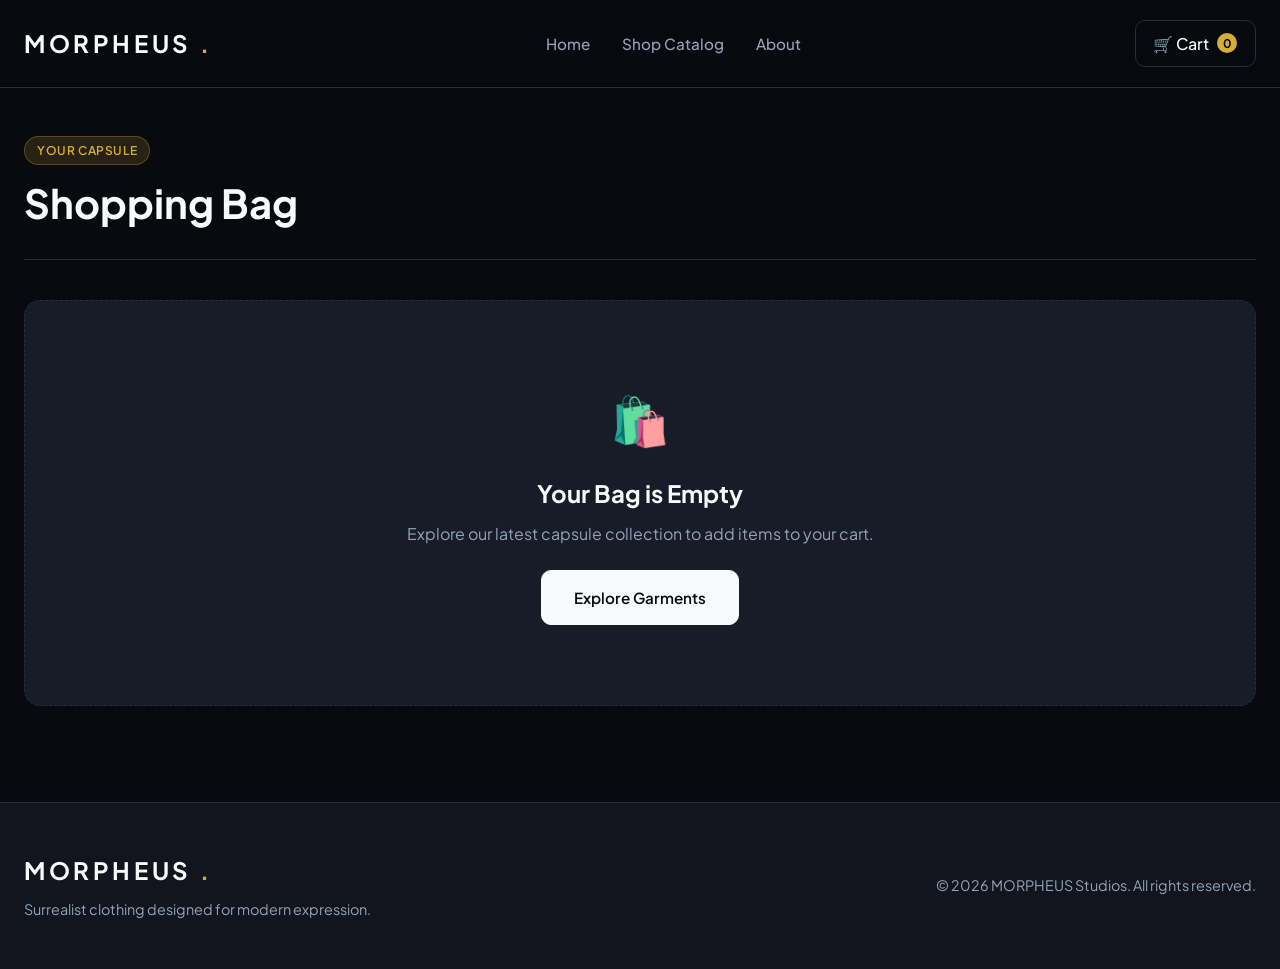
<file: cart.html>
<!DOCTYPE html>
<html lang="en">
<head>
  <meta charset="UTF-8" />
  <meta name="viewport" content="width=device-width, initial-scale=1.0" />
  <title>Shopping Cart — MORPHEUS</title>
  <link rel="stylesheet" href="assets/css/style.css" />
</head>
<body>

  <!-- ======================================================================
       GLOBAL NAVIGATION HEADER
       ====================================================================== -->
  <header class="navbar">
    <div class="container nav-container">
      <a href="index.html" class="brand-logo">
        MORPHEUS<span>.</span>
      </a>

      <nav>
        <ul class="nav-links">
          <li><a href="index.html" class="nav-link">Home</a></li>
          <li><a href="catalog.html" class="nav-link">Shop Catalog</a></li>
          <li><a href="index.html#narrative" class="nav-link">About</a></li>
        </ul>
      </nav>

      <div class="nav-actions">
        <a href="cart.html" class="cart-icon-btn active" aria-label="Shopping Cart">
          <span>🛒 Cart</span>
          <span id="cart-badge" class="cart-badge">0</span>
        </a>
      </div>
    </div>
  </header>

  <main class="container cart-page">
    <div class="cart-header">
      <span class="badge">Your Capsule</span>
      <h1>Shopping Bag</h1>
    </div>

    <!-- Main Cart Interface (Layout with items + summary sidebar) -->
    <div id="cart-content" class="cart-layout">
      <!-- Items Table List -->
      <div class="cart-items-column">
        <div id="cart-items-list" class="cart-items-list">
          <!-- Injected dynamically via js/cart.js -->
        </div>

        <div class="cart-actions-bar">
          <a href="catalog.html" class="btn btn-outline">← Continue Shopping</a>
          <button id="clear-cart-btn" class="btn btn-outline danger-btn">Clear Cart</button>
        </div>
      </div>

      <!-- Order Summary Sidebar -->
      <aside class="cart-summary-column">
        <div class="summary-card">
          <h3>Order Summary</h3>

          <div class="summary-row">
            <span>Subtotal</span>
            <span id="summary-subtotal">$0.00</span>
          </div>

          <div class="summary-row">
            <span>Estimated Shipping</span>
            <span id="summary-shipping">Calculated at Checkout</span>
          </div>

          <div class="summary-row promo-row">
            <span>Discount (DREAM10)</span>
            <span id="summary-discount">-$0.00</span>
          </div>

          <!-- Promo Input Code -->
          <div class="promo-box">
            <input type="text" id="promo-input" placeholder="Promo Code (e.g. DREAM10)" />
            <button id="apply-promo-btn" class="btn btn-outline">Apply</button>
          </div>
          <p id="promo-message" class="promo-msg hidden"></p>

          <div class="summary-divider"></div>

          <div class="summary-row total-row">
            <span>Total</span>
            <span id="summary-total">$0.00</span>
          </div>

          <a href="checkout.html" id="checkout-btn" class="btn btn-primary btn-large btn-full">
            Proceed to Checkout
          </a>
        </div>
      </aside>
    </div>

    <!-- Empty Cart Fallback State -->
    <div id="cart-empty" class="empty-state hidden">
      <div class="empty-icon">🛍️</div>
      <h3>Your Bag is Empty</h3>
      <p>Explore our latest capsule collection to add items to your cart.</p>
      <a href="catalog.html" class="btn btn-primary" style="margin-top: 1.5rem;">Explore Garments</a>
    </div>
  </main>

  <!-- GLOBAL FOOTER -->
  <footer class="footer">
    <div class="container footer-container">
      <div>
        <div class="brand-logo" style="margin-bottom: 0.5rem;">MORPHEUS<span>.</span></div>
        <p>Surrealist clothing designed for modern expression.</p>
      </div>
      <div>
        <p>© 2026 MORPHEUS Studios. All rights reserved.</p>
      </div>
    </div>
  </footer>

  <!-- Central JavaScript Modules -->
  <script src="js/products.js"></script>
  <script src="js/main.js"></script>
  <script src="js/cart.js"></script>
</body>
</html>
</file>
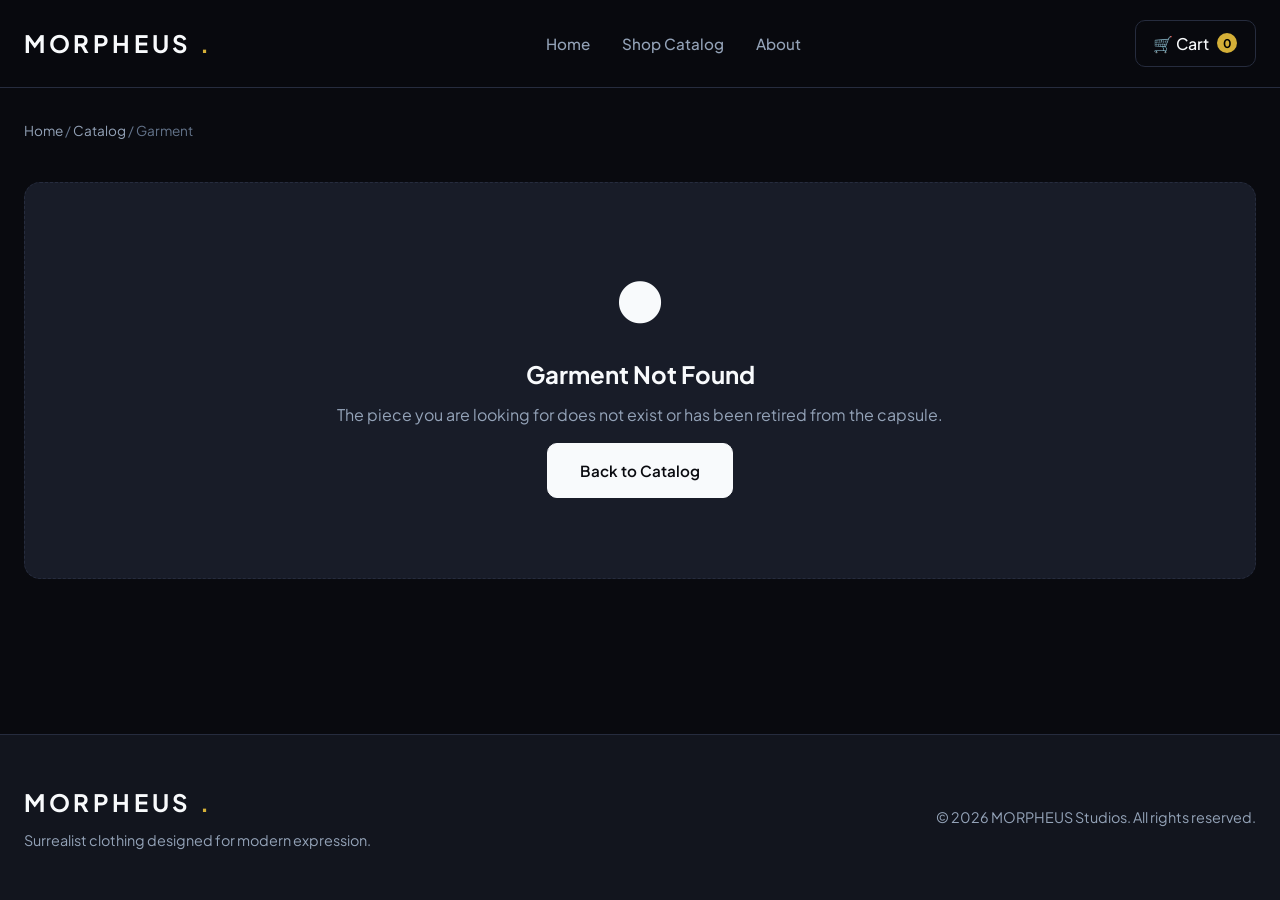
<file: product.html>
<!DOCTYPE html>
<html lang="en">
<head>
  <meta charset="UTF-8" />
  <meta name="viewport" content="width=device-width, initial-scale=1.0" />
  <title>Garment Details — MORPHEUS</title>
  <link rel="stylesheet" href="assets/css/style.css" />
</head>
<body>

  <!-- ======================================================================
       GLOBAL NAVIGATION HEADER
       ====================================================================== -->
  <header class="navbar">
    <div class="container nav-container">
      <a href="index.html" class="brand-logo">
        MORPHEUS<span>.</span>
      </a>

      <nav>
        <ul class="nav-links">
          <li><a href="index.html" class="nav-link">Home</a></li>
          <li><a href="catalog.html" class="nav-link">Shop Catalog</a></li>
          <li><a href="index.html#narrative" class="nav-link">About</a></li>
        </ul>
      </nav>

      <div class="nav-actions">
        <a href="cart.html" class="cart-icon-btn" aria-label="Shopping Cart">
          <span>🛒 Cart</span>
          <span id="cart-badge" class="cart-badge">0</span>
        </a>
      </div>
    </div>
  </header>

  <main class="container pdp-container">
    <!-- Breadcrumb Navigation -->
    <nav class="breadcrumb">
      <a href="index.html">Home</a> / 
      <a href="catalog.html">Catalog</a> / 
      <span id="breadcrumb-title">Garment</span>
    </nav>

    <!-- Product Details Grid -->
    <div id="product-detail-layout" class="pdp-layout">
      <!-- Dynamically injected via js/product-detail.js -->
    </div>

    <!-- Fallback state if ID is invalid or missing -->
    <div id="pdp-not-found" class="empty-state hidden">
      <div class="empty-icon">🌑</div>
      <h3>Garment Not Found</h3>
      <p>The piece you are looking for does not exist or has been retired from the capsule.</p>
      <a href="catalog.html" class="btn btn-primary" style="margin-top: 1rem;">Back to Catalog</a>
    </div>
  </main>

  <!-- GLOBAL FOOTER -->
  <footer class="footer">
    <div class="container footer-container">
      <div>
        <div class="brand-logo" style="margin-bottom: 0.5rem;">MORPHEUS<span>.</span></div>
        <p>Surrealist clothing designed for modern expression.</p>
      </div>
      <div>
        <p>© 2026 MORPHEUS Studios. All rights reserved.</p>
      </div>
    </div>
  </footer>

  <!-- Central JavaScript Modules -->
  <script src="js/products.js"></script>
  <script src="js/main.js"></script>
  <script src="js/product-detail.js"></script>
</body>
</html>
</file>
<file: assets/css/style.css>
/* ==========================================================================
   1. CSS RESET & DESIGN TOKENS (MORPHEUS BRAND)
   ========================================================================== */
@import url('https://fonts.googleapis.com/css2?family=Plus+Jakarta+Sans:wght@300;400;500;600;700&display=swap');

:root {
  /* Brand Palette */
  --bg-primary: #090a0f;       /* Deep obsidian black */
  --bg-secondary: #12151e;     /* Dark slate tint */
  --bg-card: #181c28;          /* Card container surface */
  --bg-card-hover: #222738;    /* Elevated surface */
  
  --accent-gold: #d4af37;      /* Surrealist metallic accent */
  --accent-indigo: #6366f1;    /* Celestial indigo tint */
  
  --text-primary: #f8fafc;     /* Crisp white text */
  --text-secondary: #94a3b8;   /* Soft slate gray */
  --text-muted: #64748b;       /* Muted gray */
  
  --border-color: #262c3e;
  --border-focus: #d4af37;
  
  /* Layout Spacing & Geometry */
  --radius-lg: 16px;
  --radius-md: 10px;
  --radius-sm: 6px;
  --container-max: 1280px;
  --transition: all 0.3s cubic-bezier(0.16, 1, 0.3, 1);
  --font-family: 'Plus Jakarta Sans', system-ui, -apple-system, sans-serif;
}

* {
  margin: 0;
  padding: 0;
  box-sizing: border-box;
}

body {
  font-family: var(--font-family);
  background-color: var(--bg-primary);
  color: var(--text-primary);
  line-height: 1.6;
  min-height: 100vh;
  display: flex;
  flex-direction: column;
}

a {
  color: inherit;
  text-decoration: none;
}

/* Helper Utilities */
.container {
  width: 100%;
  max-width: var(--container-max);
  margin: 0 auto;
  padding: 0 1.5rem;
}

.hidden {
  display: none !important;
}

.badge {
  display: inline-block;
  padding: 0.25rem 0.75rem;
  border-radius: 9999px;
  font-size: 0.75rem;
  font-weight: 600;
  text-transform: uppercase;
  letter-spacing: 0.05em;
  background-color: rgba(212, 175, 55, 0.15);
  color: var(--accent-gold);
  border: 1px solid rgba(212, 175, 55, 0.3);
}

/* ==========================================================================
   2. SHARED NAVBAR & FOOTER STYLES
   ========================================================================== */
.navbar {
  position: sticky;
  top: 0;
  z-index: 1000;
  background-color: rgba(9, 10, 15, 0.85);
  backdrop-filter: blur(16px);
  border-bottom: 1px solid var(--border-color);
  padding: 1.25rem 0;
}

.nav-container {
  display: flex;
  align-items: center;
  justify-content: space-between;
}

.brand-logo {
  font-size: 1.5rem;
  font-weight: 700;
  letter-spacing: 0.15em;
  text-transform: uppercase;
  color: var(--text-primary);
  display: flex;
  align-items: center;
  gap: 0.5rem;
}

.brand-logo span {
  color: var(--accent-gold);
}

.nav-links {
  display: flex;
  gap: 2rem;
  list-style: none;
}

.nav-link {
  font-size: 0.95rem;
  font-weight: 500;
  color: var(--text-secondary);
  transition: var(--transition);
}

.nav-link:hover,
.nav-link.active {
  color: var(--text-primary);
}

.nav-actions {
  display: flex;
  align-items: center;
  gap: 1.25rem;
}

.cart-icon-btn {
  position: relative;
  background: transparent;
  border: 1px solid var(--border-color);
  color: var(--text-primary);
  padding: 0.6rem 1.1rem;
  border-radius: var(--radius-md);
  font-weight: 500;
  cursor: pointer;
  display: flex;
  align-items: center;
  gap: 0.5rem;
  transition: var(--transition);
}

.cart-icon-btn:hover {
  border-color: var(--accent-gold);
  background-color: var(--bg-card);
}

.cart-badge {
  background-color: var(--accent-gold);
  color: #000;
  font-size: 0.75rem;
  font-weight: 700;
  width: 20px;
  height: 20px;
  border-radius: 50%;
  display: flex;
  align-items: center;
  justify-content: center;
}

/* Footer */
.footer {
  margin-top: auto;
  background-color: var(--bg-secondary);
  border-top: 1px solid var(--border-color);
  padding: 3rem 0;
  color: var(--text-secondary);
  font-size: 0.9rem;
}

.footer-container {
  display: flex;
  justify-content: space-between;
  align-items: center;
  flex-wrap: wrap;
  gap: 1.5rem;
}



/* ==========================================================================
   3. HERO & HOMEPAGE COMPONENT STYLES
   ========================================================================== */

/* Hero Banner */
.hero-section {
  position: relative;
  min-height: 80vh;
  display: flex;
  align-items: center;
  background: url('https://images.unsplash.com/photo-1509631179647-0177331693ae?auto=format&fit=crop&w=1600&q=80') center/cover no-repeat;
  border-bottom: 1px solid var(--border-color);
}

.hero-overlay {
  position: absolute;
  inset: 0;
  background: linear-gradient(180deg, rgba(9, 10, 15, 0.4) 0%, rgba(9, 10, 15, 0.95) 100%);
}

.hero-content {
  position: relative;
  z-index: 10;
  max-width: 720px;
  padding-top: 4rem;
  padding-bottom: 4rem;
}

.hero-title {
  font-size: clamp(2.5rem, 5vw, 4.2rem);
  font-weight: 700;
  line-height: 1.1;
  margin: 1.25rem 0;
  letter-spacing: -0.02em;
}

.hero-subtitle {
  font-size: 1.15rem;
  color: var(--text-secondary);
  margin-bottom: 2.5rem;
}

.hero-actions {
  display: flex;
  gap: 1rem;
  flex-wrap: wrap;
}

/* Button UI Components */
.btn {
  display: inline-flex;
  align-items: center;
  justify-content: center;
  padding: 0.9rem 2rem;
  border-radius: var(--radius-md);
  font-weight: 600;
  font-size: 0.95rem;
  transition: var(--transition);
  cursor: pointer;
}

.btn-primary {
  background-color: var(--text-primary);
  color: var(--bg-primary);
  border: 1px solid var(--text-primary);
}

.btn-primary:hover {
  background-color: var(--accent-gold);
  border-color: var(--accent-gold);
  color: #000;
}

.btn-outline {
  background: transparent;
  color: var(--text-primary);
  border: 1px solid var(--border-color);
}

.btn-outline:hover {
  border-color: var(--text-primary);
  background-color: rgba(255, 255, 255, 0.05);
}

/* Brand Narrative Section */
.narrative-section {
  padding: 6rem 0;
  background-color: var(--bg-secondary);
  border-bottom: 1px solid var(--border-color);
}

.narrative-grid {
  display: grid;
  grid-template-columns: 1fr 1fr;
  gap: 4rem;
  align-items: center;
}

.narrative-text h2 {
  font-size: 2.2rem;
  margin: 1rem 0 1.5rem;
  line-height: 1.2;
}

.narrative-text p {
  color: var(--text-secondary);
  margin-bottom: 1rem;
}

.narrative-stats {
  display: grid;
  grid-template-columns: repeat(2, 1fr);
  gap: 1.5rem;
}

.stat-card {
  background-color: var(--bg-card);
  padding: 1.75rem;
  border-radius: var(--radius-lg);
  border: 1px solid var(--border-color);
  text-align: center;
}

.stat-card h3 {
  font-size: 1.8rem;
  color: var(--accent-gold);
  margin-bottom: 0.25rem;
}

.stat-card p {
  font-size: 0.85rem;
  color: var(--text-muted);
  text-transform: uppercase;
  letter-spacing: 0.05em;
}

/* Featured Section & Product Grid */
.featured-section {
  padding: 6rem 0;
}

.section-header {
  display: flex;
  justify-content: space-between;
  align-items: flex-end;
  margin-bottom: 3rem;
}

.section-header h2 {
  font-size: 2rem;
  margin-top: 0.5rem;
}

.view-all-link {
  color: var(--accent-gold);
  font-weight: 600;
  transition: var(--transition);
}

.view-all-link:hover {
  text-decoration: underline;
}

/* Product Card Design */
.product-grid {
  display: grid;
  grid-template-columns: repeat(auto-fill, minmax(280px, 1fr));
  gap: 2rem;
}

.product-card {
  background-color: var(--bg-card);
  border: 1px solid var(--border-color);
  border-radius: var(--radius-lg);
  overflow: hidden;
  transition: var(--transition);
  display: flex;
  flex-direction: column;
}

.product-card:hover {
  transform: translateY(-6px);
  border-color: rgba(212, 175, 55, 0.4);
  box-shadow: 0 12px 30px rgba(0, 0, 0, 0.4);
}

.card-image-wrap {
  position: relative;
  width: 100%;
  aspect-ratio: 3/4;
  overflow: hidden;
  background-color: #0d0f17;
}

.card-image-wrap img {
  width: 100%;
  height: 100%;
  object-fit: cover;
  transition: var(--transition);
}

.product-card:hover .card-image-wrap img {
  transform: scale(1.05);
}

.card-badge {
  position: absolute;
  top: 1rem;
  left: 1rem;
  background-color: rgba(9, 10, 15, 0.8);
  backdrop-filter: blur(8px);
  color: var(--text-primary);
  font-size: 0.7rem;
  font-weight: 700;
  text-transform: uppercase;
  padding: 0.3rem 0.6rem;
  border-radius: var(--radius-sm);
  border: 1px solid var(--border-color);
  z-index: 2;
}

.card-quick-view {
  position: absolute;
  bottom: 1rem;
  left: 1rem;
  right: 1rem;
  background-color: rgba(248, 250, 252, 0.95);
  color: var(--bg-primary);
  text-align: center;
  padding: 0.75rem;
  border-radius: var(--radius-md);
  font-weight: 600;
  font-size: 0.85rem;
  opacity: 0;
  transform: translateY(10px);
  transition: var(--transition);
  z-index: 2;
}

.product-card:hover .card-quick-view {
  opacity: 1;
  transform: translateY(0);
}

.card-body {
  padding: 1.5rem;
  display: flex;
  flex-direction: column;
  flex-grow: 1;
}

.card-category {
  font-size: 0.75rem;
  color: var(--text-muted);
  text-transform: uppercase;
  letter-spacing: 0.05em;
  margin-bottom: 0.4rem;
}

.card-title {
  font-size: 1.1rem;
  font-weight: 600;
  margin-bottom: 1rem;
}

.card-footer {
  margin-top: auto;
  display: flex;
  justify-content: space-between;
  align-items: center;
  padding-top: 1rem;
  border-top: 1px solid var(--border-color);
}

.card-price {
  font-size: 1.25rem;
  font-weight: 700;
  color: var(--accent-gold);
}

.card-rating {
  font-size: 0.85rem;
  color: var(--text-secondary);
}

/* Responsive Grid Breakpoints */
@media (max-width: 900px) {
  .narrative-grid {
    grid-template-columns: 1fr;
    gap: 2.5rem;
  }
}


/* ==========================================================================
   4. CATALOG PAGE SPECIFIC STYLES
   ========================================================================== */

.catalog-page {
  padding-top: 3rem;
  padding-bottom: 6rem;
}

.catalog-header {
  display: flex;
  justify-content: space-between;
  align-items: flex-end;
  flex-wrap: wrap;
  gap: 2rem;
  margin-bottom: 2.5rem;
  padding-bottom: 2rem;
  border-bottom: 1px solid var(--border-color);
}

.catalog-header h1 {
  font-size: 2.5rem;
  margin: 0.4rem 0 0.2rem;
}

.text-muted {
  color: var(--text-muted);
}

/* Catalog Search Bar */
.catalog-search-box {
  position: relative;
  min-width: 320px;
}

.catalog-search-box input {
  width: 100%;
  background-color: var(--bg-card);
  border: 1px solid var(--border-color);
  color: var(--text-primary);
  padding: 0.85rem 1rem 0.85rem 2.75rem;
  border-radius: var(--radius-md);
  font-family: inherit;
  font-size: 0.95rem;
  transition: var(--transition);
}

.catalog-search-box input:focus {
  outline: none;
  border-color: var(--accent-gold);
  box-shadow: 0 0 0 3px rgba(212, 175, 55, 0.15);
}

.search-icon {
  position: absolute;
  left: 1rem;
  top: 50%;
  transform: translateY(-50%);
  pointer-events: none;
  font-size: 0.9rem;
  opacity: 0.6;
}

/* Catalog Toolbar & Filter Pills */
.catalog-toolbar {
  display: flex;
  justify-content: space-between;
  align-items: center;
  flex-wrap: wrap;
  gap: 1.5rem;
  margin-bottom: 3rem;
}

.filter-pills {
  display: flex;
  gap: 0.6rem;
  flex-wrap: wrap;
}

.pill {
  background-color: var(--bg-card);
  border: 1px solid var(--border-color);
  color: var(--text-secondary);
  padding: 0.55rem 1.25rem;
  border-radius: 9999px;
  font-size: 0.85rem;
  font-weight: 600;
  cursor: pointer;
  transition: var(--transition);
}

.pill:hover {
  color: var(--text-primary);
  border-color: var(--text-muted);
}

.pill.active {
  background-color: var(--text-primary);
  color: var(--bg-primary);
  border-color: var(--text-primary);
}

/* Sort Dropdown */
.sort-wrapper {
  display: flex;
  align-items: center;
  gap: 0.75rem;
  font-size: 0.9rem;
  color: var(--text-secondary);
}

.sort-select {
  background-color: var(--bg-card);
  border: 1px solid var(--border-color);
  color: var(--text-primary);
  padding: 0.55rem 1rem;
  border-radius: var(--radius-md);
  font-family: inherit;
  font-size: 0.9rem;
  cursor: pointer;
}

.sort-select:focus {
  outline: none;
  border-color: var(--accent-gold);
}

.card-fabric-tag {
  font-size: 0.8rem;
  color: var(--text-muted);
  margin-bottom: 0.75rem;
}

/* Empty Filter State */
.empty-state {
  text-align: center;
  padding: 5rem 1rem;
  background-color: var(--bg-card);
  border: 1px dashed var(--border-color);
  border-radius: var(--radius-lg);
}

.empty-icon {
  font-size: 3rem;
  margin-bottom: 1rem;
}

.empty-state h3 {
  font-size: 1.5rem;
  margin-bottom: 0.5rem;
}

.empty-state p {
  color: var(--text-secondary);
}


/* ==========================================================================
   5. PRODUCT DETAILS PAGE (PDP) STYLES
   ========================================================================== */

.pdp-container {
  padding-top: 2rem;
  padding-bottom: 6rem;
}

.breadcrumb {
  font-size: 0.85rem;
  color: var(--text-muted);
  margin-bottom: 2.5rem;
}

.breadcrumb a {
  color: var(--text-secondary);
}

.breadcrumb a:hover {
  color: var(--text-primary);
}

.pdp-layout {
  display: grid;
  grid-template-columns: 1fr 1fr;
  gap: 4rem;
  align-items: start;
}

/* Gallery Frame */
.pdp-gallery {
  display: flex;
  flex-direction: column;
  gap: 1.25rem;
}

.main-image-frame {
  width: 100%;
  aspect-ratio: 3/4;
  background-color: var(--bg-card);
  border-radius: var(--radius-lg);
  overflow: hidden;
  border: 1px solid var(--border-color);
}

.main-image-frame img {
  width: 100%;
  height: 100%;
  object-fit: cover;
}

.thumbnail-list {
  display: flex;
  gap: 1rem;
}

.thumb-btn {
  width: 80px;
  height: 100px;
  border-radius: var(--radius-md);
  overflow: hidden;
  border: 2px solid var(--border-color);
  background: transparent;
  cursor: pointer;
  transition: var(--transition);
}

.thumb-btn.active,
.thumb-btn:hover {
  border-color: var(--accent-gold);
}

.thumb-btn img {
  width: 100%;
  height: 100%;
  object-fit: cover;
}

/* Info Panel */
.pdp-info {
  display: flex;
  flex-direction: column;
}

.pdp-title {
  font-size: 2.5rem;
  font-weight: 700;
  margin: 0.75rem 0 0.5rem;
  line-height: 1.15;
}

.pdp-price-row {
  display: flex;
  align-items: center;
  gap: 1.5rem;
  margin-bottom: 1.5rem;
}

.pdp-price {
  font-size: 1.8rem;
  font-weight: 700;
  color: var(--accent-gold);
}

.pdp-rating {
  font-size: 0.9rem;
  color: var(--text-secondary);
}

.pdp-description {
  color: var(--text-secondary);
  font-size: 1.05rem;
  margin-bottom: 2rem;
  line-height: 1.7;
}

/* Spec Box */
.spec-box {
  background-color: var(--bg-card);
  border: 1px solid var(--border-color);
  border-radius: var(--radius-md);
  padding: 1.25rem 1.5rem;
  margin-bottom: 2rem;
}

.spec-box h4 {
  font-size: 0.9rem;
  text-transform: uppercase;
  letter-spacing: 0.05em;
  color: var(--text-primary);
  margin-bottom: 0.75rem;
}

.spec-box ul {
  list-style: none;
  font-size: 0.88rem;
  color: var(--text-secondary);
}

.spec-box li {
  margin-bottom: 0.4rem;
}

/* Size Picker */
.size-section {
  margin-bottom: 2rem;
}

.size-header {
  display: flex;
  justify-content: space-between;
  font-size: 0.9rem;
  margin-bottom: 0.75rem;
  color: var(--text-secondary);
}

.size-options {
  display: flex;
  gap: 0.75rem;
}

.size-btn {
  width: 50px;
  height: 50px;
  border-radius: var(--radius-md);
  border: 1px solid var(--border-color);
  background-color: var(--bg-card);
  color: var(--text-primary);
  font-weight: 600;
  cursor: pointer;
  transition: var(--transition);
}

.size-btn:hover {
  border-color: var(--text-muted);
}

.size-btn.active {
  background-color: var(--text-primary);
  color: var(--bg-primary);
  border-color: var(--text-primary);
}

/* PDP Actions */
.pdp-actions {
  display: flex;
  gap: 1rem;
  margin-bottom: 1.5rem;
}

.btn-large {
  flex: 1;
  padding: 1.1rem;
  font-size: 1rem;
}

/* Feedback Banner Toast */
.toast-banner {
  background-color: rgba(99, 102, 241, 0.15);
  border: 1px solid var(--accent-indigo);
  color: var(--text-primary);
  padding: 0.85rem 1.25rem;
  border-radius: var(--radius-md);
  font-size: 0.9rem;
  text-align: center;
}

/* Responsive PDP Breakpoint */
@media (max-width: 850px) {
  .pdp-layout {
    grid-template-columns: 1fr;
    gap: 2.5rem;
  }
}

/* ==========================================================================
   6. SHOPPING CART PAGE STYLES
   ========================================================================== */

.cart-page {
  padding-top: 3rem;
  padding-bottom: 6rem;
}

.cart-header {
  margin-bottom: 2.5rem;
  padding-bottom: 1.5rem;
  border-bottom: 1px solid var(--border-color);
}

.cart-header h1 {
  font-size: 2.5rem;
  margin-top: 0.4rem;
}

.cart-layout {
  display: grid;
  grid-template-columns: 1fr 360px;
  gap: 3rem;
  align-items: start;
}

/* Cart Items Column */
.cart-items-list {
  display: flex;
  flex-direction: column;
  gap: 1.25rem;
}

.cart-item {
  display: grid;
  grid-template-columns: 90px 1fr 120px 100px 30px;
  align-items: center;
  gap: 1.5rem;
  background-color: var(--bg-card);
  border: 1px solid var(--border-color);
  border-radius: var(--radius-lg);
  padding: 1.25rem;
}

.item-img-wrap {
  width: 90px;
  height: 110px;
  border-radius: var(--radius-md);
  overflow: hidden;
  background-color: #0d0f17;
}

.item-img-wrap img {
  width: 100%;
  height: 100%;
  object-fit: cover;
}

.item-title {
  font-size: 1.1rem;
  margin-bottom: 0.25rem;
}

.item-meta {
  font-size: 0.85rem;
  color: var(--text-muted);
}

.item-price-single {
  font-size: 0.9rem;
  color: var(--text-secondary);
  margin-top: 0.25rem;
}

/* Quantity Control Buttons */
.item-qty-controls {
  display: flex;
  align-items: center;
  border: 1px solid var(--border-color);
  border-radius: var(--radius-md);
  overflow: hidden;
  background-color: var(--bg-secondary);
}

.qty-btn {
  width: 34px;
  height: 34px;
  background: transparent;
  border: none;
  color: var(--text-primary);
  font-size: 1.1rem;
  font-weight: 600;
  cursor: pointer;
  transition: var(--transition);
}

.qty-btn:hover {
  background-color: var(--bg-card-hover);
}

.qty-value {
  width: 36px;
  text-align: center;
  font-size: 0.9rem;
  font-weight: 600;
}

.item-subtotal {
  font-size: 1.1rem;
  font-weight: 700;
  color: var(--accent-gold);
  text-align: right;
}

.item-remove-btn {
  background: transparent;
  border: none;
  color: var(--text-muted);
  font-size: 1.5rem;
  cursor: pointer;
  transition: var(--transition);
}

.item-remove-btn:hover {
  color: #ef4444;
}

.cart-actions-bar {
  display: flex;
  justify-content: space-between;
  margin-top: 2rem;
}

.danger-btn:hover {
  border-color: #ef4444;
  color: #ef4444;
}

/* Order Summary Card */
.summary-card {
  background-color: var(--bg-card);
  border: 1px solid var(--border-color);
  border-radius: var(--radius-lg);
  padding: 1.75rem;
  position: sticky;
  top: 100px;
}

.summary-card h3 {
  font-size: 1.3rem;
  margin-bottom: 1.5rem;
  padding-bottom: 1rem;
  border-bottom: 1px solid var(--border-color);
}

.summary-row {
  display: flex;
  justify-content: space-between;
  font-size: 0.95rem;
  color: var(--text-secondary);
  margin-bottom: 1rem;
}

.promo-row {
  color: var(--accent-indigo);
}

.summary-divider {
  height: 1px;
  background-color: var(--border-color);
  margin: 1.25rem 0;
}

.total-row {
  font-size: 1.25rem;
  font-weight: 700;
  color: var(--text-primary);
  margin-bottom: 1.5rem;
}

.total-row span:last-child {
  color: var(--accent-gold);
}

/* Promo Input */
.promo-box {
  display: flex;
  gap: 0.5rem;
  margin-top: 1rem;
  margin-bottom: 0.5rem;
}

.promo-box input {
  flex: 1;
  background-color: var(--bg-secondary);
  border: 1px solid var(--border-color);
  color: var(--text-primary);
  padding: 0.6rem 0.8rem;
  border-radius: var(--radius-md);
  font-size: 0.85rem;
}

.promo-msg {
  font-size: 0.8rem;
  margin-bottom: 1rem;
}

.promo-msg.success {
  color: #10b981;
}

.promo-msg.error {
  color: #ef4444;
}

.btn-full {
  width: 100%;
  text-align: center;
}

/* Responsive Cart Breakpoint */
@media (max-width: 960px) {
  .cart-layout {
    grid-template-columns: 1fr;
  }
  
  .cart-item {
    grid-template-columns: 70px 1fr 100px;
    grid-template-areas:
      "img details remove"
      "img qty subtotal";
  }
  
  .item-img-wrap { grid-area: img; width: 70px; height: 90px; }
  .item-details { grid-area: details; }
  .item-remove-btn { grid-area: remove; justify-self: end; }
  .item-qty-controls { grid-area: qty; }
  .item-subtotal { grid-area: subtotal; }
}
</file>
